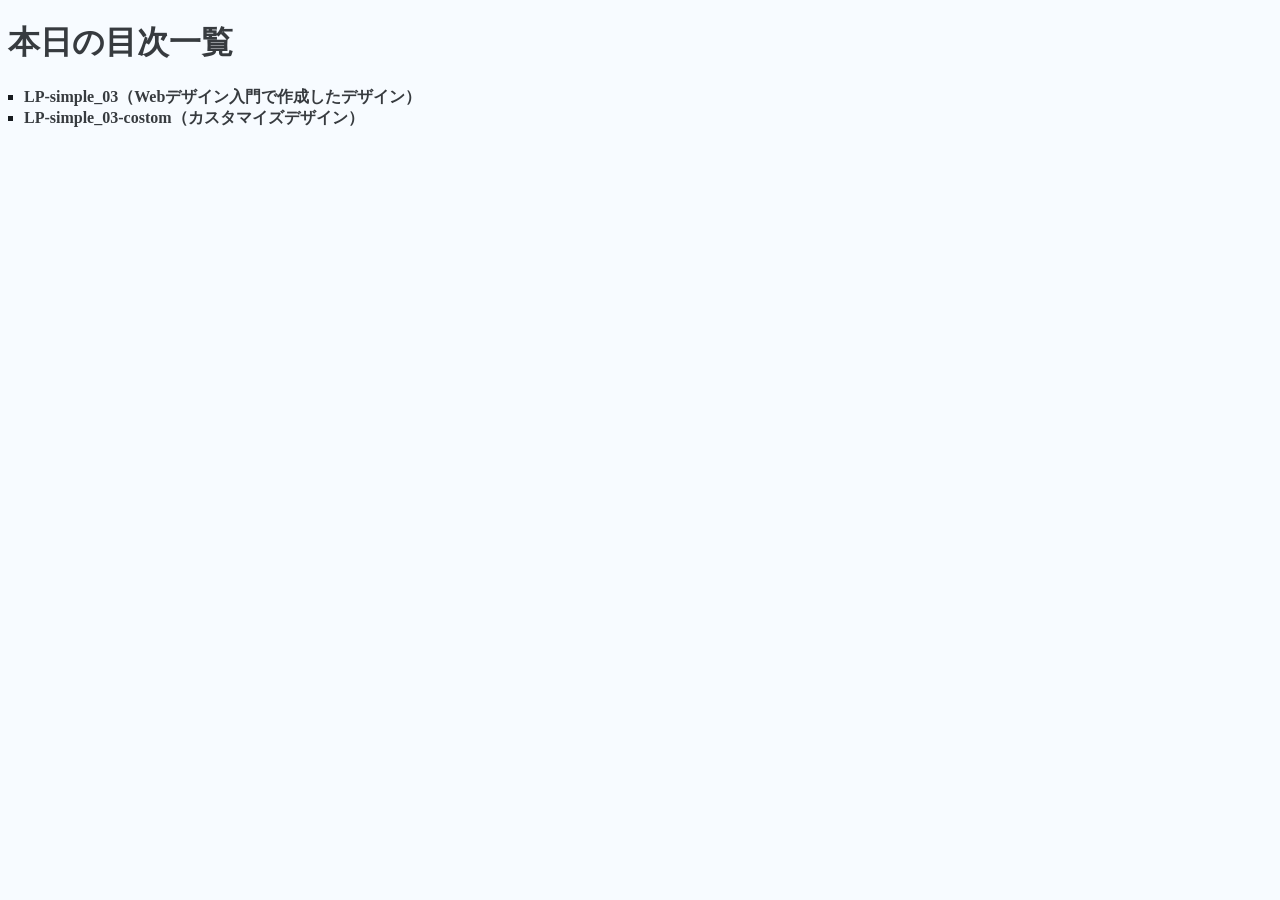
<file: index.html>
<!doctype html>
<html lang="ja">
    
 <head>
  <meta charset="utf-8">
  <link rel="stylesheet" href="style.css">
  <title>2026-09-10_HC</title>
 </head>

 <body>
  <h1>本日の目次一覧</h1>

  <ul>
   <li><a href="sample/index.html">LP-simple_03（Webデザイン入門で作成したデザイン）</a></li>
   <li><a href="costom/index.html">LP-simple_03-costom（カスタマイズデザイン）</a></li>
  </ul>
 </body>

</html>
</file>
<file: style.css>
@charset "utf-8";

/* 2026/09/10/16:29.16時点での 最新基本設定 */

*
{
 box-sizing: border-box;
}

body
{
 background: rgb(247, 251, 255);
 color: rgb(55, 59, 63);

 font-family: BIZ UDgothic;
 font-weight: bold;
 font-size: 16px;
}

ul
{
 color: rgb(23, 27, 31);
 list-style: square;
 padding-left: 1em;
}

li
{
 padding-right: 0.5em;
}

a
{
 text-decoration: none;
 color: rgb(55, 59, 63);
}

a:visited
{
 color: rgb(127, 0, 31);
}

a:hover
{
 color: rgb(255, 0, 63);
}
</file>
